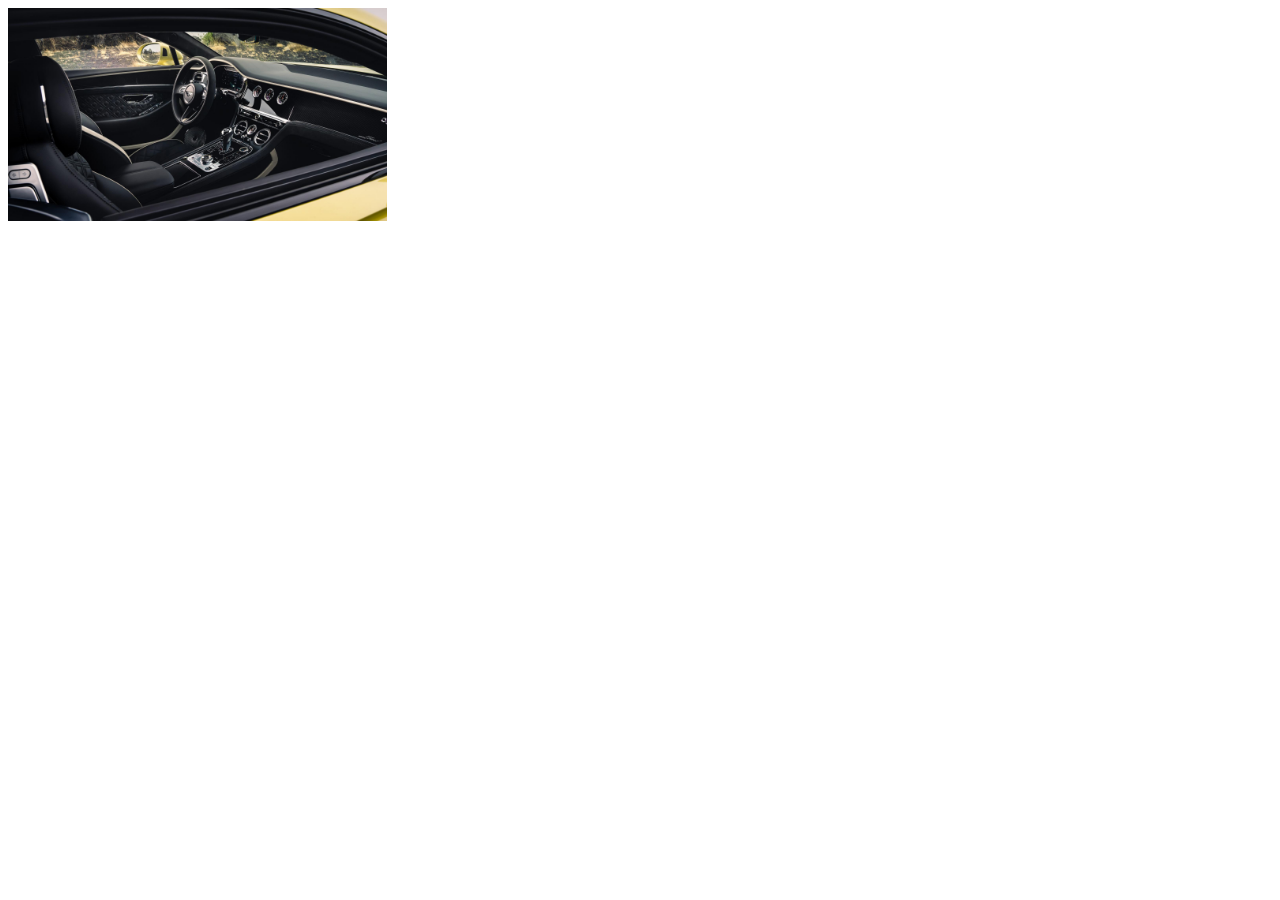
<file: test.html>
<!DOCTYPE html>
<html>
<head>
    <title>Image Carousel</title>
    <style>
        /* CSS styles for the carousel */
        .carousel-container {
            position: relative;
            width: 100%;
            height: 400px;
            overflow: hidden;
        }

        .carousel-slide {
            display: flex;
            width: 300%; /* Adjust this value based on the number of images */
            animation: carouselAnimation 10s linear infinite;
        }

        .carousel-item {
            flex: 33.33%; /* Adjust this value based on the number of images */
            height: 100%;
        }

            .carousel-item img {
                width:30%;
                height: 30%;
                object-fit: cover;
            }

        @keyframes carouselAnimation {
            0% {
                transform: translateX(0);
            }

            100% {
                transform: translateX(-66.66%); /* Adjust this value based on the number of images */
            }
        }
    </style>
</head>
<body>
    <div class="carousel-container">
        <div class="carousel-slide">
            <div class="carousel-item">
                <img src="slide1.jpg" alt="Image 1">
            </div>
            <div class="carousel-item">
                <img src="slide2.jpg" alt="Image 2">
            </div>
            <div class="carousel-item">
                <img src="slide3.jpg" alt="Image 3">
            </div>
        </div>
    </div>

    <script>
        // JavaScript code for the carousel animation
        var carouselSlide = document.querySelector('.carousel-slide');

        function startCarousel() {
            setInterval(function () {
                carouselSlide.style.transition = 'transform 1s ease-in-out';
                carouselSlide.style.transform = 'translateX(-66.66%)'; /* Adjust this value based on the number of images */

                setTimeout(function () {
                    carouselSlide.style.transition = 'none';
                    carouselSlide.style.transform = 'translateX(0)';
                }, 1000); // Wait for the transition to complete before resetting
            }, 3000); // Change slide every 3 seconds
        }

        startCarousel();
    </script>
</body>
</html>
</file>
